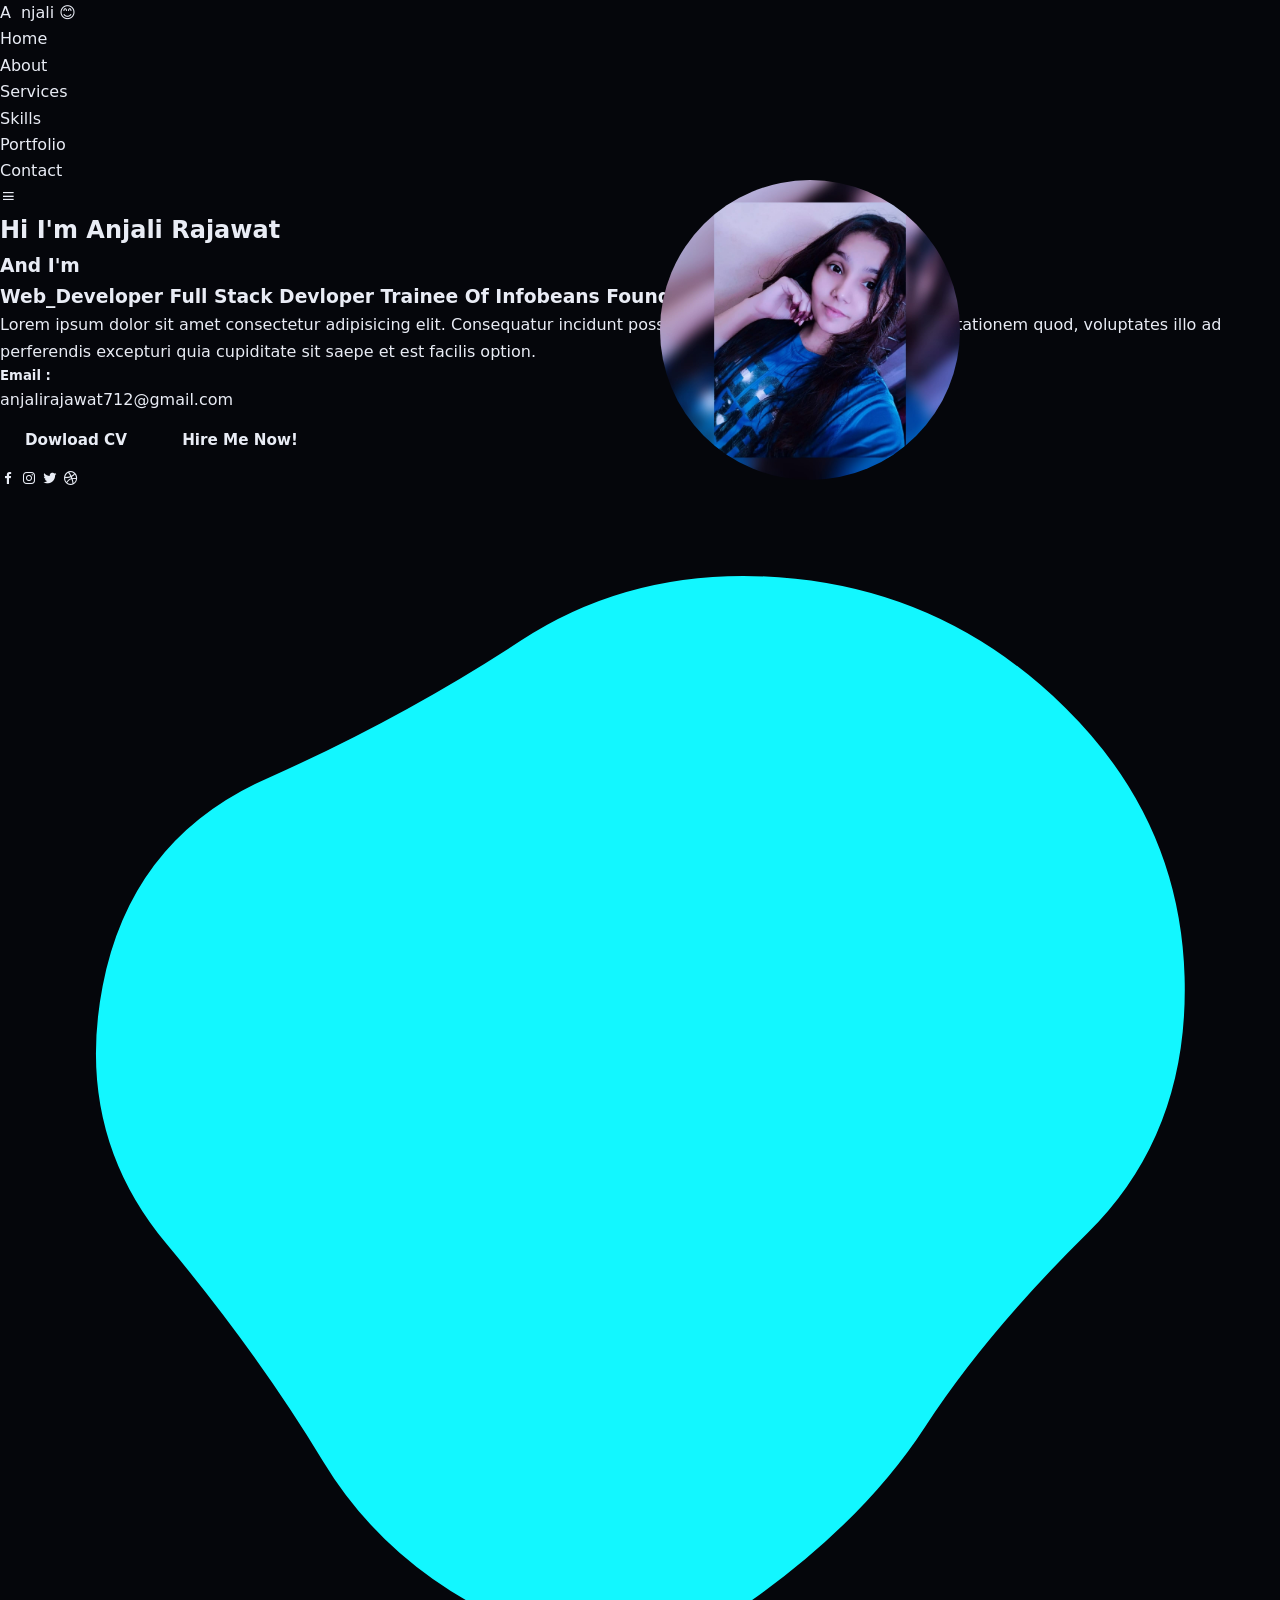
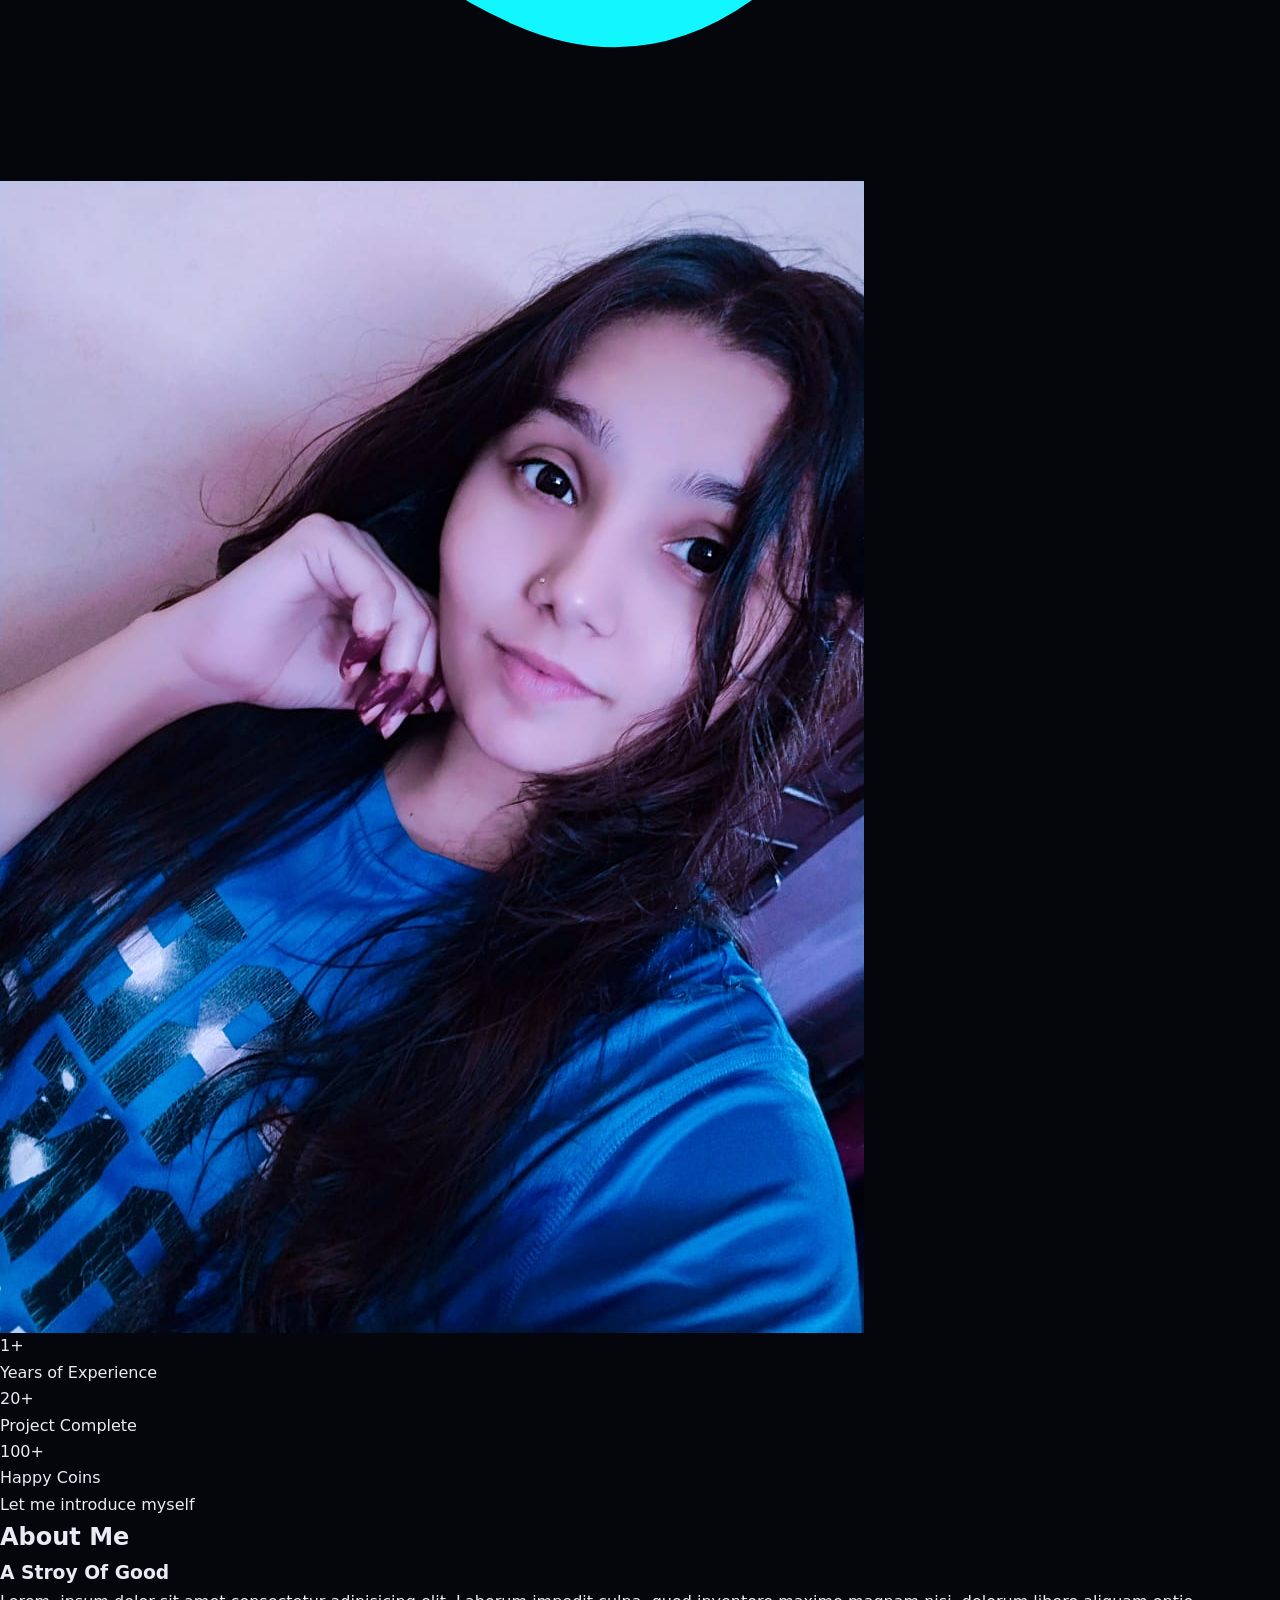
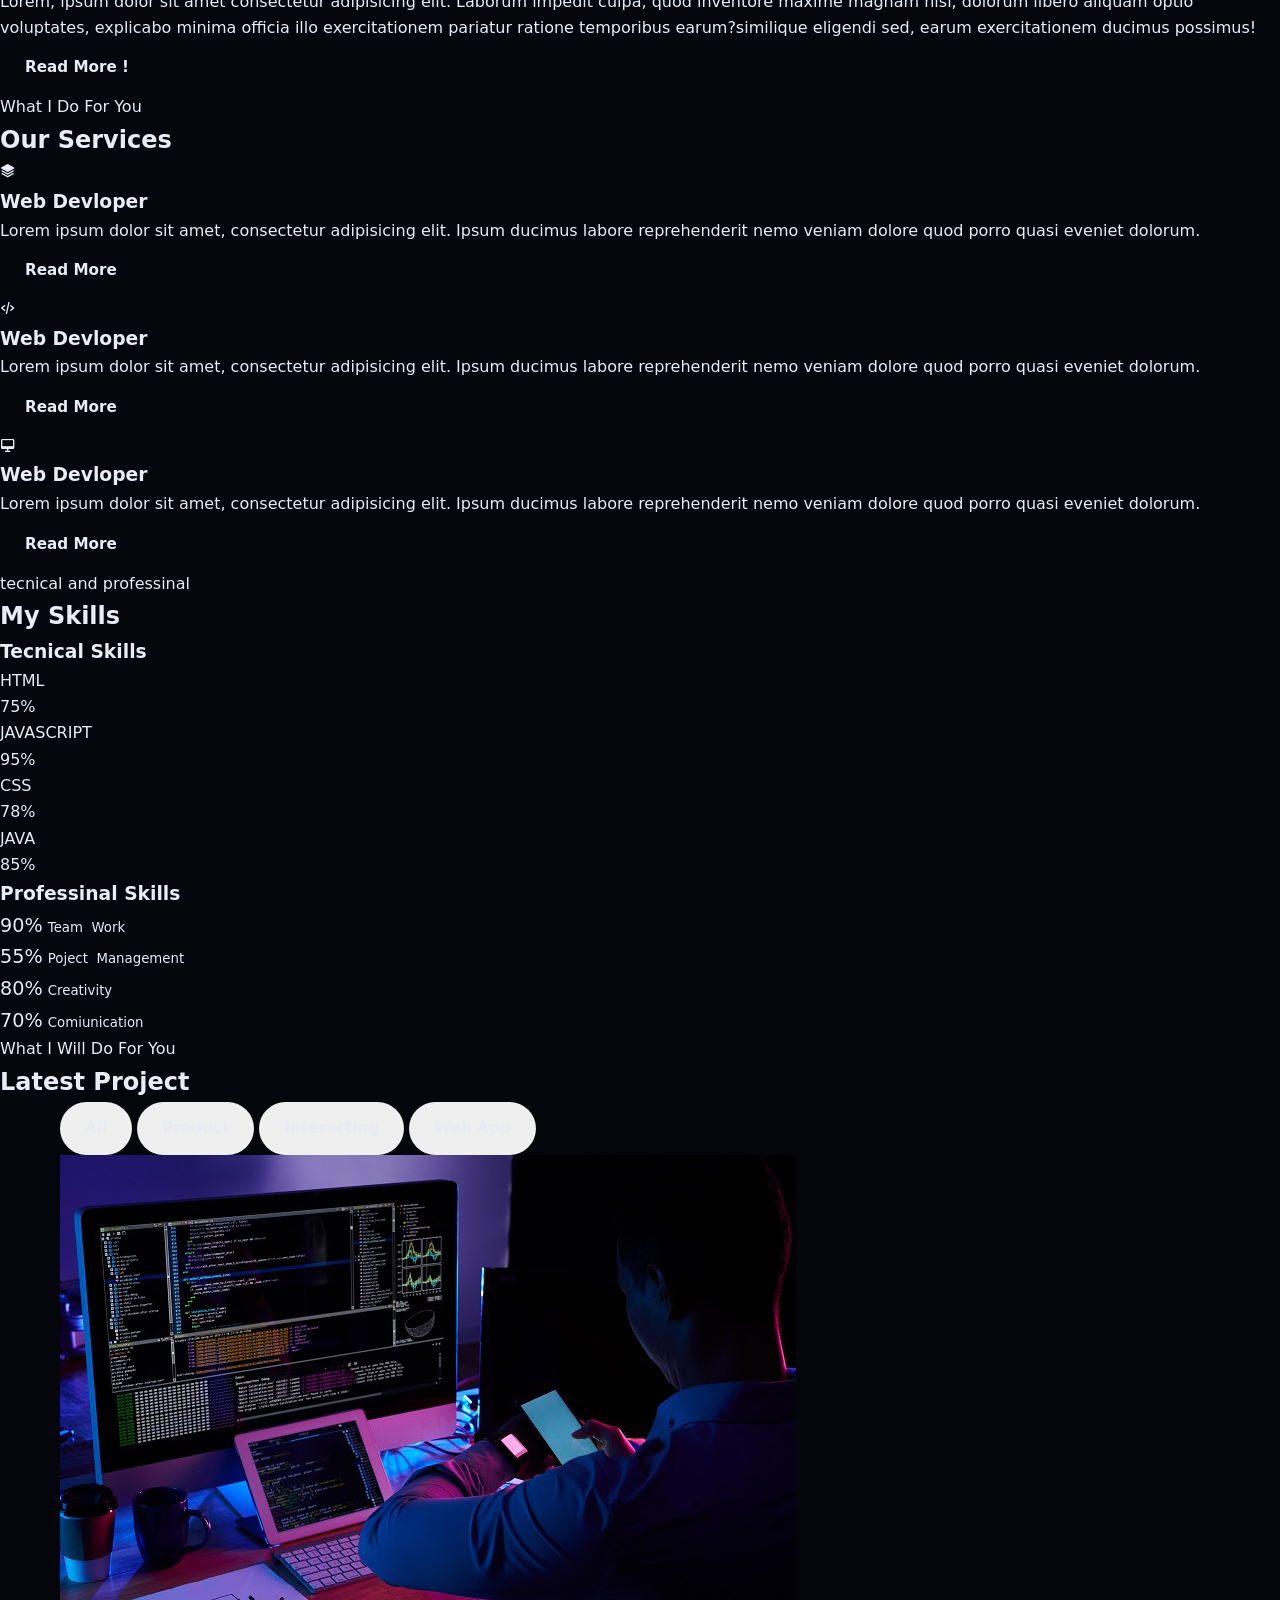
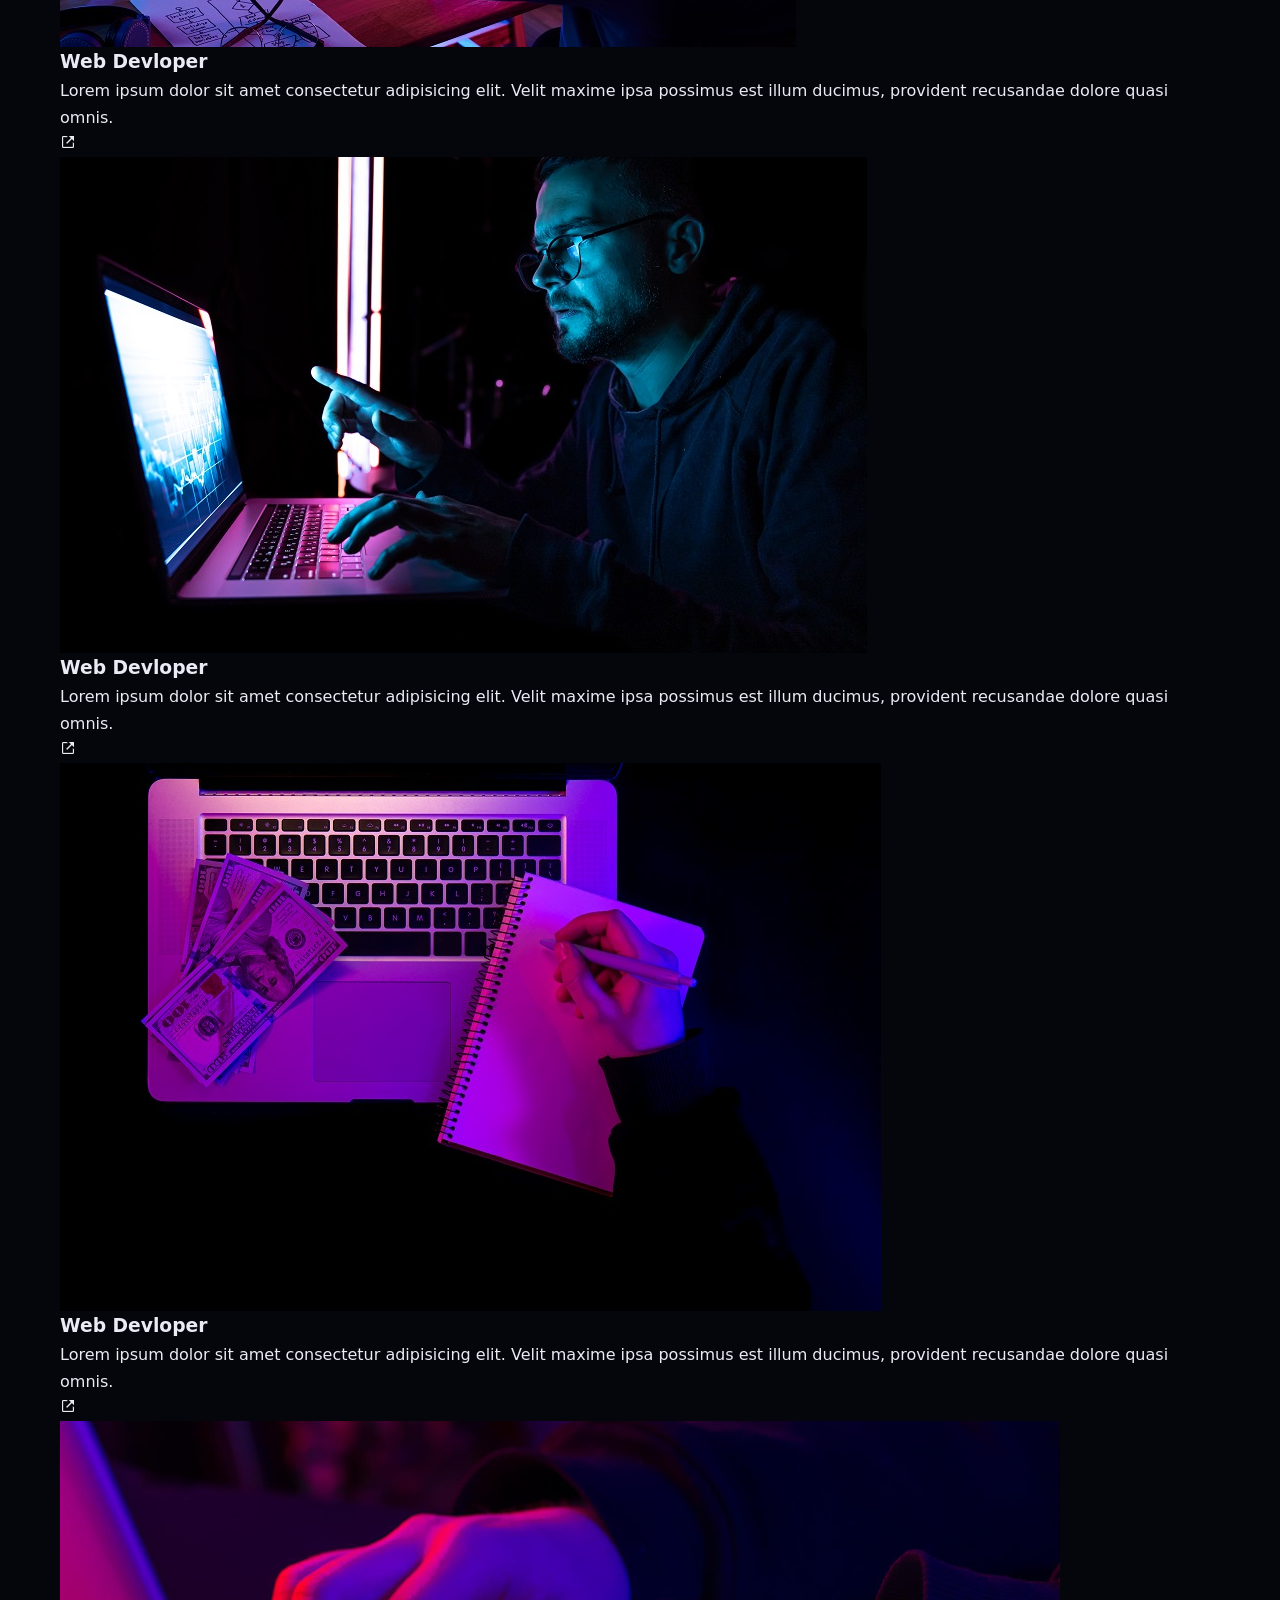
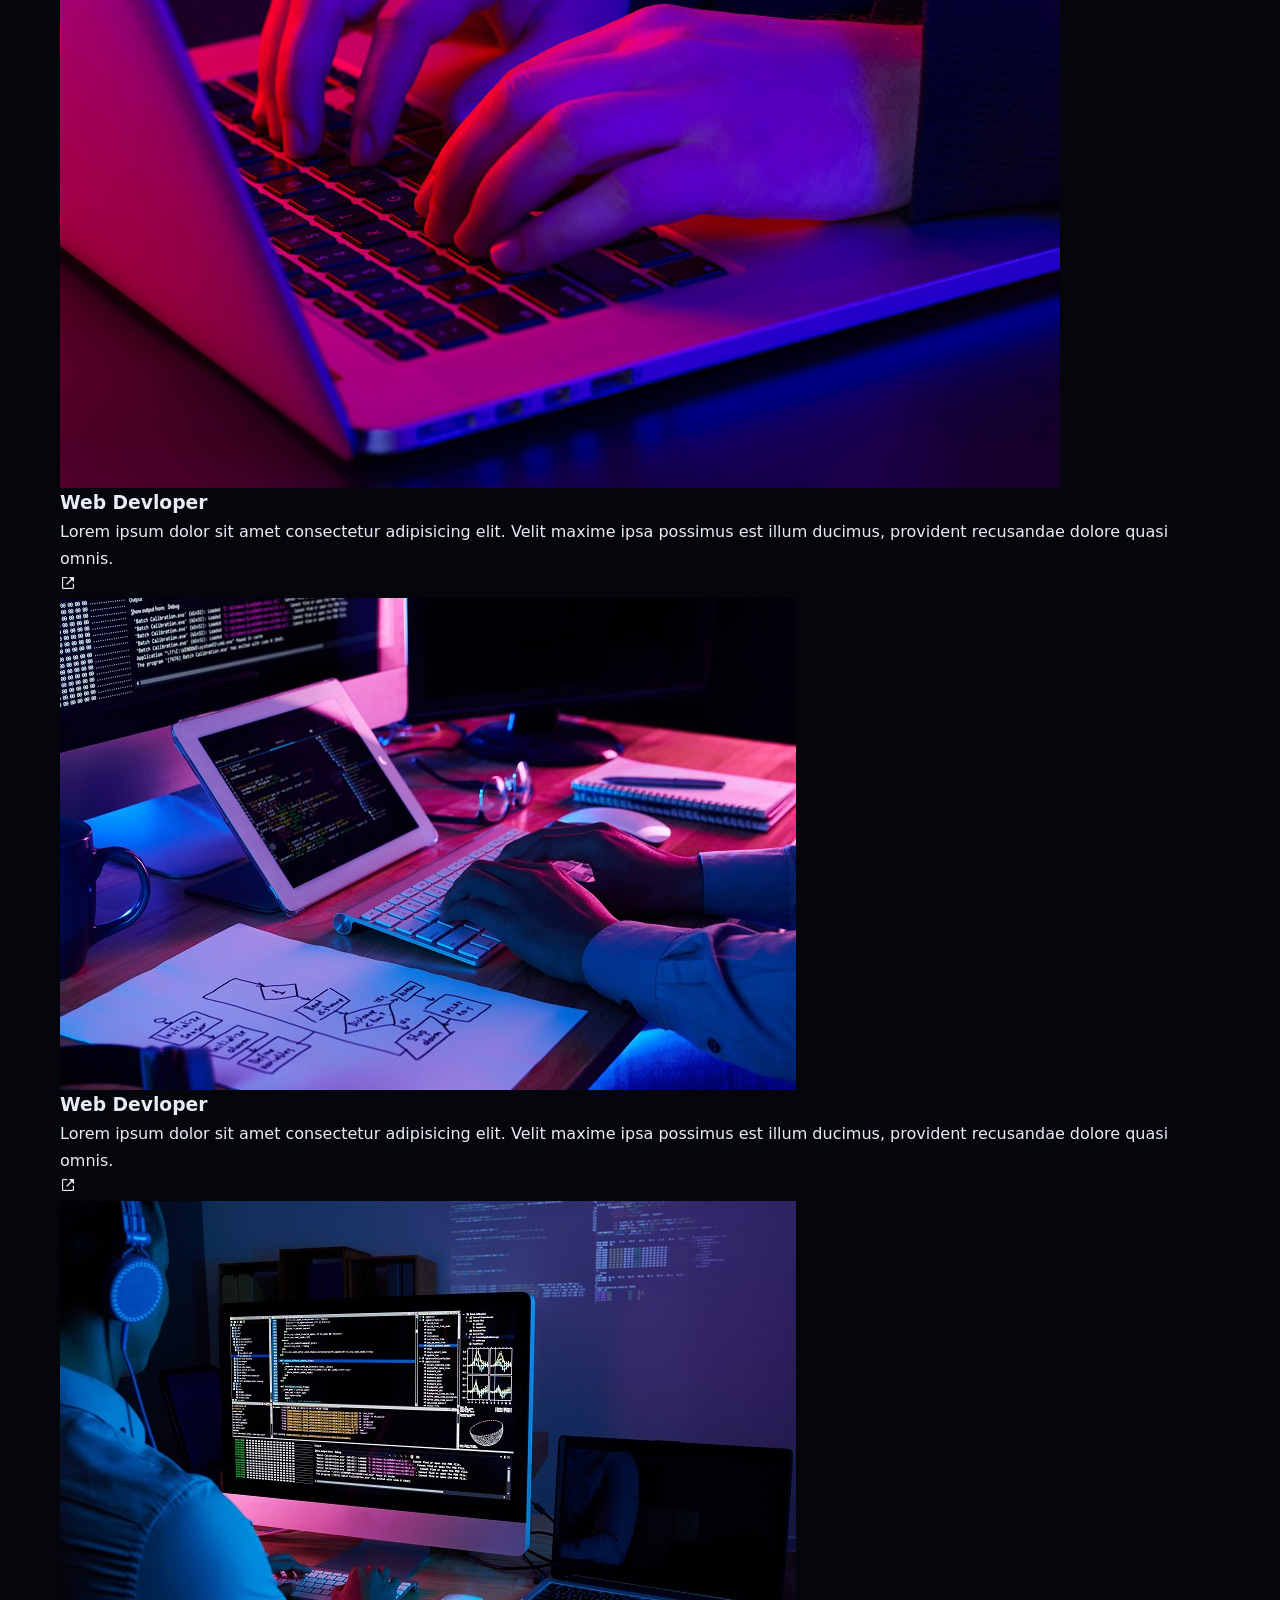
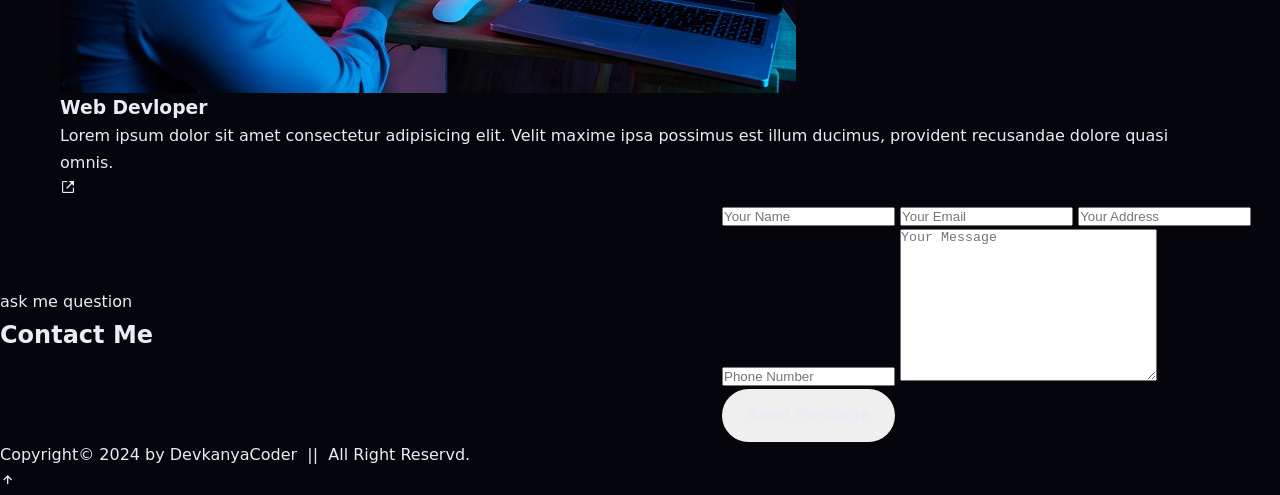
<file: Portfolio.html>
<!DOCTYPE html>
<html lang="en">

<head>
    <meta charset="UTF-8">
    <meta name="viewport" content="width=device-width, initial-scale=1.0">
    <title>Parse Coder || Portfolio Website</title>
    <link rel="stylesheet" href="Portfolio.css">
    <link href='https://unpkg.com/boxicons@2.1.4/css/boxicons.min.css' rel='stylesheet'>
    <title>Document</title>
    </link>
</head>

<body>

    <header>
        <div class="logo"><span>A</span>njali &#128522;</div>
        <ul class="navlist">
            <li><a href="#home">Home</a></li>
            <li><a href="#about">About</a></li>
            <li><a href="#services">Services</a></li>
            <li><a href="#skills">Skills</a></li>
            <li><a href="#portfolio">Portfolio</a></li>
            <li><a href="#conact">Contact</a></li>
        </ul>
        <div class="bx bx-menu" id="menu-icon"></div>
    </header>
    <!--------------------------------- Home -------------------------->
    <section id="home" class="home">
        <div class="home-content">
            <h1>Hi I'm Anjali Rajawat</h1>
            <div class="change-text">
                <h3>And I'm </h3>
                <h3>
                    <span class="word">Web_Developer</span>
                    <span class="word">Full Stack Devloper</span>
                    <span class="word">Trainee Of Infobeans Foundation</span>

                </h3>
            </div>
            <p>Lorem ipsum dolor sit amet consectetur adipisicing elit. Consequatur incidunt possimus eum porro quo
                dolorum, exercitationem quod, voluptates illo ad perferendis excepturi quia cupiditate sit saepe et est
                facilis option.
            </p>

            <div class="info-box">
                <div class="email-info">
                    <h5>Email :</h5>
                    <span>anjalirajawat712@gmail.com</span>
                </div>

            </div>
            <div class="btn-box">
                <a href="#" class="btn">Dowload CV</a>
                <a href="#" class="btn">Hire Me Now!</a>
            </div>
            <div class="social-icon">
                <a href="#"><i class='bx bxl-facebook'></i></a>
                <a href="#"><i class='bx bxl-instagram'></i></a>
                <a href="#"><i class='bx bxl-twitter'></i></a>
                <a href="#"><i class='bx bxl-dribbble'></i></a>
            </div>

        </div>
        <div class="home-img">
            <!-- <div class="home-imgbox">
                <img src="/img/man3.png" class="img" alt="">
            </div> -->
            <div class="home-imgbox">
              <img src="img/anjali.jpg"  style="height: 300px;  position: absolute; top: 20%; right: 25%; border-radius: 50%;" class="img" alt="heloo">
            </div> 
          
            <div class="liqvid-shap">
                <svg    viewBox="0 0 500 500" xmlns="http://www.w3.org/2000/svg" xmlns:xlink="http://www.w3.org/1999/xlink"
                    width="100%" id="blobSvg">
                    <path   fill="#12f7ff">
                        <animate attributeName="d" dur="20000ms" repeatCount="indefinite" values="M401.5,290Q388,330,360,360.5Q332,391,291,425Q250,459,199,443Q148,427,122.5,382.5Q97,338,49,294Q1,250,27.5,193.5Q54,137,105.5,113Q157,89,203.5,73.5Q250,58,299.5,68.5Q349,79,391,111.5Q433,144,424,197Q415,250,401.5,290Z
                        
                        ;M426.5,289Q385,328,361.5,365Q338,402,294,433Q250,464,201,442Q152,420,126.5,378Q101,336,66,293Q31,250,41,192.5Q51,135,104,111.5Q157,88,203.5,56.5Q250,25,311.5,31Q373,37,418,82Q463,127,465.5,188.5Q468,250,426.5,289Z
                       
                       ;M432,305.5Q442,361,395,390.5Q348,420,299,450Q250,480,202.5,447Q155,414,123,378Q91,342,56.5,296Q22,250,52.5,202Q83,154,124,128.5Q165,103,207.5,78Q250,53,308,51Q366,49,409,91Q452,133,437,191.5Q422,250,432,305.5Z;
                       M452.5,308.5Q452,367,400,393Q348,419,299,412Q250,405,189,433.5Q128,462,113,400Q98,338,75,294Q52,250,66,201Q80,152,104,95Q128,38,189,25Q250,12,296,51.5Q342,91,396.5,112.5Q451,134,452,192Q453,250,452.5,308.5Z;
                       M405.5,291.5Q394,333,374,381.5Q354,430,302,416.5Q250,403,200,413.5Q150,424,131.5,376.5Q113,329,78.5,289.5Q44,250,80.5,211.5Q117,173,142,139.5Q167,106,208.5,66.5Q250,27,293,63.5Q336,100,376.5,126.5Q417,153,417,201.5Q417,250,405.5,291.5Z;
                       M460,310.5Q459,371,401,391Q343,411,296.5,435.5Q250,460,187.5,463Q125,466,86.5,416.5Q48,367,42,308.5Q36,250,44,193Q52,136,91,89Q130,42,190,24Q250,6,296,48Q342,90,388.5,116.5Q435,143,448,196.5Q461,250,460,310.5Z;
                       M436,298.5Q419,347,381.5,380Q344,413,297,444.5Q250,476,191.5,464Q133,452,112,397Q91,342,76.5,296Q62,250,63.5,196.5Q65,143,110,114.5Q155,86,202.5,63Q250,40,311,39.5Q372,39,389.5,99Q407,159,430,204.5Q453,250,436,298.5Z;
                       M457.5,301Q427,352,389.5,389.5Q352,427,301,455Q250,483,202,449.5Q154,416,104,389.5Q54,363,44,306.5Q34,250,48,196Q62,142,94.5,90Q127,38,188.5,22.5Q250,7,294.5,51.5Q339,96,392,117Q445,138,466.5,194Q488,250,457.5,301Z;
                       M441.5,300Q423,350,383.5,381.5Q344,413,297,439.5Q250,466,204.5,436.5Q159,407,113,381.5Q67,356,68.5,303Q70,250,55.5,189.5Q41,129,95,101.5Q149,74,199.5,72.5Q250,71,311.5,54Q373,37,391,97.5Q409,158,434.5,204Q460,250,441.5,300Z
                       
"></animate>
                    </path>
                </svg>
            </div>

        </div>


    </section>
    <!-- ------------------------about-section----------------------------->
    <section class="about" id="about">
        <div class="img-about">
            <img src="img/15.jpg" alt="">
            <div class="info-about1">
                <span>1+</span>
                <p>Years of Experience</p>
            </div>
            <div class="info-about2">
                <span>20+</span>
                <p>Project Complete</p>
            </div>
            <div class="info-about3">
                <span>100+</span>
                <p>Happy Coins</p>
            </div>
        </div>

        <div class="about-content">
            <span>Let me introduce myself</span>
            <h2>About Me</h2>
            <h3>A Stroy Of Good </h3>
            <p>Lorem, ipsum dolor sit amet consectetur adipisicing elit. Laborum impedit culpa, quod inventore maxime
                magnam nisi, dolorum libero aliquam optio voluptates, explicabo minima officia illo exercitationem
                pariatur ratione temporibus earum?similique eligendi sed, earum exercitationem ducimus possimus!
            </p>
            <div class="btn-box">
                <a href="#" class="btn">Read More !</a>
            </div>


        </div>
    </section>
    <!-- ----------------------------services section----------------------------->
    <section class="Services" id="Services">
        <div class="main-text">
            <span>What I Do For You</span>
            <h2>Our Services</h2>
        </div>

        <div class="section-services">
            <div class="service-box">
                <i class="bx bxs-layer service-icon"></i>
                <h3>Web Devloper</h3>
                <p>Lorem ipsum dolor sit amet, consectetur adipisicing elit. Ipsum ducimus labore reprehenderit nemo
                    veniam dolore quod porro quasi eveniet dolorum.</p>

                <div class="btn-box services-btn">
                    <a href="#" class="btn">Read More</a>
                </div>
            </div>

            <div class="service-box">
                <i class="bx bx-code-alt service-icon"></i>
                <h3>Web Devloper</h3>
                <p>Lorem ipsum dolor sit amet, consectetur adipisicing elit. Ipsum ducimus labore reprehenderit nemo
                    veniam dolore quod porro quasi eveniet dolorum.</p>
                <div class="btn-box services-btn">
                    <a href="#" class="btn">Read More</a>
                </div>
            </div>


            <div class="service-box">
                <i class="bx bx-desktop service-icon"></i>
                <h3>Web Devloper</h3>
                <p>Lorem ipsum dolor sit amet, consectetur adipisicing elit. Ipsum ducimus labore reprehenderit nemo
                    veniam dolore quod porro quasi eveniet dolorum.</p>
                <div class="btn-box services-btn">
                    <a href="#" class="btn">Read More</a>
                </div>
            </div>
        </div>
    </section>

    <section class="skills" id="skills">
        <div class="main-text">
            <span>tecnical and professinal</span>
            <h2>My Skills</h2>
        </div>

        <div class="skill-main">
            <div class="skill-left">
                <h3>Tecnical Skills</h3>
                <div class="skill-bar">
                    <div class="info">
                        <p>HTML</p>
                        <P>75%</P>
                    </div>
                    <div class="bar">
                        <span class="html"></span>
                    </div>
                </div>

                <div class="skill-bar">
                    <div class="info">
                        <p>JAVASCRIPT</p>
                        <P>95%</P>
                    </div>
                    <div class="bar">
                        <span class="javascript"></span>
                    </div>
                </div>

                <div class="skill-bar">
                    <div class="info">
                        <p>CSS</p>
                        <P>78%</P>
                    </div>
                    <div class="bar">
                        <span class="css"></span>
                    </div>
                </div>



                <div class="skill-bar">
                    <div class="info">
                        <p>JAVA</p>
                        <P>85%</P>
                    </div>
                    <div class="bar">
                        <span class="java"></span>
                    </div>
                </div>




            </div>
            <div class="skill-right">
                <h3>Professinal Skills</h3>
                <div class="professinal">
                    <div class="box">
                        <div class="circle " data-dots="70" data-percent="90"></div>
                        <div class="text">
                            <big>90%</big>
                            <small>Team &nbsp;Work</small>
                        </div>
                    </div>


                    <div class="box">
                        <div class="circle " data-dots="70" data-percent="55"></div>

                        <div class="text">
                            <big>55%</big>
                            <small>Poject &nbsp;Management</small>
                        </div>
                    </div>


                    <div class="box">
                        <div class="circle " data-dots="70" data-percent="80"></div>

                        <div class="text">
                            <big>80%</big>
                            <small>Creativity</small>
                        </div>
                    </div>

                    <div class="box">
                        <div class="circle " data-dots="70" data-percent="70"></div>

                        <div class="text">
                            <big>70%</big>
                            <small>Comiunication</small>
                        </div>
                    </div>
                </div>
            </div>

        </div>
    </section>

    <!---------------------------------------Protfolio --Section----------------------------------------------->

    <section class="portfolio" id="protfolio">
        <div class="main-text">
            <span>What I Will Do For You</span>
            <h2>Latest Project</h2>
        </div>
        <div class="container">
            <div class="filtter-buttons">
                <button class="btn" data-filter="all">All</button>
                <button class="btn" data-filter=".product">Product</button>
                <button class="btn" data-filter=".inter">Interacting</button>
                <button class="btn" data-filter=".web">Web App</button>
            </div>

            <div class="protfolio-gallery">
                <div class="port-box mix product">
                    <div class="port-image">
                        <img src="img/1.jpg" alt="">
                    </div>

                    <div class="port-content">
                        <h3>Web Devloper</h3>
                        <p>Lorem ipsum dolor sit amet consectetur adipisicing elit. Velit maxime ipsa possimus est illum
                            ducimus, provident recusandae dolore quasi omnis.
                        </p>
                        <a href="#"><i class="bx bx-link-external"></i></a>
                    </div>
                </div>

                <div class="port-box mix product">
                    <div class="port-image">
                        <img src="img/2.jpg" alt="">
                    </div>

                    <div class="port-content">
                        <h3>Web Devloper</h3>
                        <p>Lorem ipsum dolor sit amet consectetur adipisicing elit. Velit maxime ipsa possimus est illum
                            ducimus, provident recusandae dolore quasi omnis.
                        </p>
                        <a href="#"><i class="bx bx-link-external"></i></a>
                    </div>
                </div>

                <div class="port-box mix inter">
                    <div class="port-image">
                        <img src="img/3.jpg" alt="">
                    </div>

                    <div class="port-content">
                        <h3>Web Devloper</h3>
                        <p>Lorem ipsum dolor sit amet consectetur adipisicing elit. Velit maxime ipsa possimus est illum
                            ducimus, provident recusandae dolore quasi omnis.
                        </p>
                        <a href="#"><i class="bx bx-link-external"></i></a>
                    </div>
                </div>


                <div class="port-box mix inter">
                    <div class="port-image">
                        <img src="img/4.jpg" alt="">
                    </div>

                    <div class="port-content">
                        <h3>Web Devloper</h3>
                        <p>Lorem ipsum dolor sit amet consectetur adipisicing elit. Velit maxime ipsa possimus est illum
                            ducimus, provident recusandae dolore quasi omnis.
                        </p>
                        <a href="#"><i class="bx bx-link-external"></i></a>
                    </div>
                </div>

                <div class="port-box mix inter">
                    <div class="port-image">
                        <img src="img/5.jpg" alt="">
                    </div>

                    <div class="port-content">
                        <h3>Web Devloper</h3>
                        <p>Lorem ipsum dolor sit amet consectetur adipisicing elit. Velit maxime ipsa possimus est illum
                            ducimus, provident recusandae dolore quasi omnis.
                        </p>
                        <a href="#"><i class="bx bx-link-external"></i></a>
                    </div>
                </div>

                <div class="port-box mix web">
                    <div class="port-image">
                        <img src="img/6.jpg" alt="">
                    </div>

                    <div class="port-content">
                        <h3>Web Devloper</h3>
                        <p>Lorem ipsum dolor sit amet consectetur adipisicing elit. Velit maxime ipsa possimus est illum
                            ducimus, provident recusandae dolore quasi omnis.
                        </p>
                        <a href="#"><i class="bx bx-link-external"></i></a>
                    </div>
                </div>


            </div>
        </div>


    </section>

    <!-------------------------------------Contact Section-------------------------------------------->
    <section class="contant" id="contact">
        <div class="main-text">
            <span>ask me question</span>
            <h2>Contact Me</h2>
        </div>

        <form action="#">
            <input type="text" placeholder="Your Name">
            <input type="text" placeholder="Your Email">
            <input type="text" placeholder="Your Address">
            <input type="Number" placeholder="Phone Number">
            <textarea name="" id="" cols="30" rows="10" placeholder="Your Message"></textarea>
            <div class="btn-box formBtn">
                <button type="submit"class="btn">Send Message</button>
            </div>
            
        </form>
    </section>
<!-----------------------------------footer--section--------------------------------------------------->
  <footer>
    <p>Copyright&copy; 2024 by DevkanyaCoder&nbsp; ||&nbsp; All Right Reservd.</p>
    <a href="#home"><i class="bx bx-up-arrow-alt"></i></a>
  </footer>

    <script src="mixitup.min.js"></script>
    <script src="Portfolio.js"></script>
   
</body>

</html>
</file>
<file: Portfolio.css>
/* ============================================================
   Anjali Rajawat — Portfolio · "Blueprint" dark theme
   Electric blue + purple, engineering-first storytelling
   ============================================================ */
:root {
  --bg: #05060b;
  --bg-2: #0b0d17;
  --text: #e9ecf5;
  --muted: #8f96ad;
  --line: rgba(255, 255, 255, .08);
  --line-2: rgba(255, 255, 255, .14);
  --glass: rgba(255, 255, 255, .035);
  --glass-2: rgba(255, 255, 255, .07);
  --blue: #3b82ff;
  --electric: #5b9dff;
  --purple: #8b5cf6;
  --cyan: #38e1ff;
  --green: #34d399;
  --gold: #f5c76b;
  --gold-2: #e8a54b;
  --grad: linear-gradient(120deg, var(--blue), var(--purple));
  --radius: 20px;
  --gutter: clamp(16px, 4vw, 40px);
  --font: 'Inter', system-ui, sans-serif;
  --display: 'Space Grotesk', 'Inter', sans-serif;
  --mono-f: 'JetBrains Mono', ui-monospace, monospace;
}

*, *::before, *::after { box-sizing: border-box; margin: 0; padding: 0; }
html { scroll-behavior: smooth; scroll-padding-top: 76px; overflow-x: clip; -webkit-text-size-adjust: 100%; }
body { font-family: var(--font); background: var(--bg); color: var(--text); line-height: 1.65; overflow-x: clip; -webkit-tap-highlight-color: transparent; -webkit-font-smoothing: antialiased; }
body.loading { overflow: hidden; }
img { max-width: 100%; height: auto; display: block; }
a { color: inherit; text-decoration: none; }
b { color: #fff; font-weight: 600; }
button { font: inherit; color: inherit; }
ul, ol { list-style: none; }
::selection { background: var(--blue); color: #fff; }
:focus-visible { outline: 2px solid var(--electric); outline-offset: 3px; border-radius: 6px; }
.mono { font-family: var(--mono-f); }
.muted { color: var(--muted); }
.container { width: 100%; max-width: 1240px; margin: 0 auto; padding-left: var(--gutter); padding-right: var(--gutter); }
.grad-text { background: linear-gradient(110deg, var(--electric), var(--purple), var(--cyan), var(--electric)); background-size: 300% 100%; -webkit-background-clip: text; background-clip: text; color: transparent; animation: shimmer 8s linear infinite; }
@keyframes shimmer { to { background-position: 300% 0; } }
.glass { background: var(--glass); border: 1px solid var(--line); border-radius: var(--radius); backdrop-filter: blur(14px); -webkit-backdrop-filter: blur(14px); }
.skip { position: absolute; left: 12px; top: -60px; z-index: 1001; padding: 10px 16px; border-radius: 10px; background: var(--blue); color: #fff; }
.skip:focus { top: 12px; }

/* ---------- Reveal (hidden only when JS runs) ---------- */
.js .reveal { opacity: 0; transform: translateY(36px); }
.js .reveal.in { opacity: 1; transform: none; transition: opacity .9s cubic-bezier(.2, .7, .2, 1), transform .9s cubic-bezier(.2, .7, .2, 1); }

/* ---------- Loader ---------- */
.loader { position: fixed; inset: 0; z-index: 1000; background: var(--bg); display: grid; place-items: center; transition: opacity .6s ease, visibility .6s; }
.loader.done { opacity: 0; visibility: hidden; }
.loader-inner { text-align: center; width: min(280px, 72vw); }
.loader-logo { font-family: var(--display); font-size: 3.2rem; font-weight: 700; letter-spacing: -.02em; }
.loader-logo span { color: var(--electric); }
.loader-bar { height: 3px; background: var(--line); border-radius: 3px; overflow: hidden; margin: 18px 0 12px; }
.loader-bar span { display: block; height: 100%; width: 0; background: var(--grad); transition: width .25s ease; }
.loader-text { font-family: var(--mono-f); font-size: .78rem; color: var(--muted); }

/* ---------- Cursor ---------- */
.cursor-dot, .cursor-ring { position: fixed; top: 0; left: 0; pointer-events: none; z-index: 999; border-radius: 50%; opacity: 0; }
.cursor-dot { width: 6px; height: 6px; background: #fff; margin: -3px 0 0 -3px; }
.cursor-ring { width: 36px; height: 36px; margin: -18px 0 0 -18px; border: 1px solid rgba(255, 255, 255, .35); transition: width .25s, height .25s, margin .25s, background .25s, border-color .25s; }
.cursor-ring.hover { width: 60px; height: 60px; margin: -30px 0 0 -30px; background: rgba(59, 130, 255, .12); border-color: var(--electric); }
@media (pointer: fine) { body.has-cursor .cursor-dot, body.has-cursor .cursor-ring { opacity: 1; } }

/* ---------- Background ---------- */
.bg { position: fixed; inset: 0; z-index: -1; overflow: hidden; }
.blob { position: absolute; border-radius: 50%; filter: blur(100px); opacity: .4; animation: drift 24s ease-in-out infinite alternate; }
.b1 { width: 560px; height: 560px; background: var(--blue); top: -200px; left: -160px; }
.b2 { width: 480px; height: 480px; background: var(--purple); top: 35%; right: -180px; animation-delay: -8s; opacity: .3; }
.b3 { width: 380px; height: 380px; background: var(--cyan); bottom: -160px; left: 30%; animation-delay: -14s; opacity: .14; }
@keyframes drift { 50% { transform: translate(80px, 60px) scale(1.12); } 100% { transform: translate(-40px, 100px) scale(.95); } }
.blueprint {
  position: absolute; inset: 0; opacity: .55;
  background-image:
    linear-gradient(rgba(91, 157, 255, .07) 1px, transparent 1px), linear-gradient(90deg, rgba(91, 157, 255, .07) 1px, transparent 1px),
    linear-gradient(rgba(255, 255, 255, .025) 1px, transparent 1px), linear-gradient(90deg, rgba(255, 255, 255, .025) 1px, transparent 1px);
  background-size: 96px 96px, 96px 96px, 24px 24px, 24px 24px;
  mask-image: radial-gradient(ellipse at 50% 0%, #000 15%, transparent 75%);
  -webkit-mask-image: radial-gradient(ellipse at 50% 0%, #000 15%, transparent 75%);
}
.scroll-progress { position: fixed; top: 0; left: 0; height: 2px; width: 100%; background: var(--grad); transform-origin: 0 50%; transform: scaleX(0); z-index: 200; }

/* ---------- Navbar ---------- */
.navbar { position: fixed; top: 0; left: 0; right: 0; z-index: 100; padding: 16px 0; border-bottom: 1px solid transparent; transition: background .3s, border-color .3s, padding .3s; }
.navbar.scrolled { background: rgba(5, 6, 11, .75); backdrop-filter: blur(16px); -webkit-backdrop-filter: blur(16px); border-color: var(--line); padding: 10px 0; }
.nav-inner { display: flex; align-items: center; justify-content: space-between; gap: 16px; }
.logo { display: flex; align-items: center; gap: 10px; }
.logo-mark { width: 36px; height: 36px; display: grid; place-items: center; border-radius: 10px; background: var(--grad); font-family: var(--display); font-weight: 700; font-size: .95rem; box-shadow: 0 6px 20px -6px rgba(59, 130, 255, .7); }
.logo-txt { display: none; font-family: var(--display); font-weight: 600; font-size: 1.1rem; }
.logo-txt span { color: var(--muted); }
.nav-links { position: fixed; top: 68px; left: 12px; right: 12px; display: flex; flex-direction: column; gap: 2px; padding: 10px; border-radius: 18px; background: rgba(11, 13, 23, .97); border: 1px solid var(--line-2); box-shadow: 0 30px 60px -20px rgba(0, 0, 0, .8); transform: translateY(-12px); opacity: 0; visibility: hidden; transition: all .3s; }
.nav-links.open { transform: none; opacity: 1; visibility: visible; }
.nav-links a { padding: 13px 16px; font-size: 1rem; color: var(--muted); border-radius: 999px; transition: color .25s, background .25s; }
.nav-links a:hover, .nav-links a.active { color: #fff; background: var(--glass-2); }
.nav-right { display: flex; align-items: center; gap: 10px; }
.nav-clock { font-size: .78rem; color: var(--muted); display: none; align-items: center; gap: 7px; }
.dot-live { width: 7px; height: 7px; border-radius: 50%; background: var(--green); box-shadow: 0 0 10px var(--green); display: inline-block; animation: livep 2s ease-in-out infinite; }
@keyframes livep { 50% { opacity: .35; } }
.nav-cta { display: inline-flex; align-items: center; gap: 8px; min-height: 44px; padding: 8px 16px; border-radius: 999px; font-size: .9rem; font-weight: 600; background: #fff; color: #05060b; transition: transform .25s, box-shadow .25s; }
.nav-cta:hover { transform: translateY(-2px); box-shadow: 0 8px 24px -8px rgba(255, 255, 255, .5); }
kbd { display: none; font-family: var(--mono-f); font-size: .72rem; padding: 2px 7px; border-radius: 6px; background: rgba(5, 6, 11, .12); border: 1px solid rgba(5, 6, 11, .2); }
.menu-btn { display: grid; place-items: center; width: 44px; height: 44px; border-radius: 12px; background: var(--glass); border: 1px solid var(--line); color: #fff; font-size: 1.6rem; cursor: pointer; }

/* ---------- Buttons ---------- */
.btn { position: relative; min-height: 48px; display: inline-flex; align-items: center; gap: 8px; justify-content: center; padding: 13px 24px; border-radius: 999px; font-weight: 600; font-size: .95rem; cursor: pointer; border: 1px solid transparent; transition: transform .25s, box-shadow .3s, background .3s, border-color .3s; overflow: hidden; isolation: isolate; }
.btn i { font-size: 1.15rem; transition: transform .3s; }
.btn.primary { background: var(--grad); color: #fff; box-shadow: 0 8px 30px -8px rgba(59, 130, 255, .75); }
.btn.primary::before { content: ''; position: absolute; inset: 0; background: linear-gradient(120deg, var(--purple), var(--blue)); opacity: 0; transition: opacity .4s; z-index: -1; }
.btn.primary:hover::before { opacity: 1; }
.btn.primary:hover i { transform: translateX(4px); }
.btn.ghost { color: #fff; border-color: var(--line-2); background: var(--glass); }
.btn.ghost:hover { background: var(--glass-2); border-color: rgba(255, 255, 255, .3); }

/* ---------- Hero ---------- */
.hero { display: grid; grid-template-columns: minmax(0, 1fr); gap: 32px; align-items: center; padding-top: 104px; padding-bottom: 32px; }
.eyebrow { font-size: .85rem; color: var(--electric); letter-spacing: .02em; }
.eyebrow .br { color: var(--purple); }
.hero-title { font-family: var(--display); font-size: clamp(2.5rem, 6vw, 4.7rem); line-height: 1.02; letter-spacing: -.04em; margin: 18px 0 22px; }
.hero-title .line { display: block; overflow: hidden; padding-bottom: .07em; }
.hero-title .word { display: inline-block; }
.lead { color: var(--muted); font-size: 1.08rem; max-width: 600px; margin-bottom: 18px; }
.hero-role { font-size: .95rem; margin-bottom: 30px; display: flex; align-items: center; gap: 8px; flex-wrap: wrap; }
.typing { color: var(--electric); }
.caret { width: 2px; height: 1.15em; background: var(--electric); animation: blink 1s steps(1) infinite; }
@keyframes blink { 50% { opacity: 0; } }
.hero-actions { display: flex; flex-wrap: wrap; gap: 12px; }
.hero-actions .btn { flex: 1 1 180px; }

/* ID card */
.id-card { position: relative; overflow: hidden; width: 100%; max-width: 420px; justify-self: center; padding: 22px; border-radius: 24px; background: linear-gradient(160deg, rgba(59, 130, 255, .1), rgba(139, 92, 246, .06) 50%, rgba(255, 255, 255, .02)); }
.id-top { display: flex; justify-content: space-between; align-items: center; margin-bottom: 16px; }
.id-label { font-size: .72rem; color: var(--muted); letter-spacing: .1em; }
.status { display: inline-flex; align-items: center; gap: 7px; font-size: .78rem; padding: 4px 10px; border-radius: 999px; background: rgba(52, 211, 153, .1); color: var(--green); border: 1px solid rgba(52, 211, 153, .25); }
.pulse { width: 7px; height: 7px; border-radius: 50%; background: var(--green); box-shadow: 0 0 0 0 rgba(52, 211, 153, .7); animation: pulse 2s infinite; }
@keyframes pulse { 70% { box-shadow: 0 0 0 9px rgba(52, 211, 153, 0); } 100% { box-shadow: 0 0 0 0 rgba(52, 211, 153, 0); } }
.id-photo { position: relative; width: 168px; height: 168px; margin: 0 auto 16px; }
.id-photo img { position: relative; width: 100%; height: 100%; object-fit: cover; object-position: top; border-radius: 50%; background: radial-gradient(circle at 50% 35%, #233066, #0c1030 70%); }
.id-ring { position: absolute; inset: -7px; border-radius: 50%; background: conic-gradient(from 0deg, var(--blue), var(--purple), var(--cyan), var(--blue)); animation: spin 8s linear infinite;
  mask: radial-gradient(farthest-side, transparent calc(100% - 2.5px), #000 calc(100% - 2px)); -webkit-mask: radial-gradient(farthest-side, transparent calc(100% - 2.5px), #000 calc(100% - 2px)); }
@keyframes spin { to { transform: rotate(360deg); } }
.id-name { font-family: var(--display); font-size: 1.35rem; text-align: center; letter-spacing: -.01em; }
.id-role { text-align: center; color: var(--electric); font-size: .9rem; margin-bottom: 14px; }
.id-meta { display: grid; gap: 0; font-size: .78rem; border-top: 1px dashed var(--line-2); }
.id-meta div { display: flex; justify-content: space-between; gap: 10px; padding: 8px 0; border-bottom: 1px dashed var(--line); }
.id-meta dt { color: var(--muted); }
.id-award { display: flex; align-items: center; justify-content: center; gap: 6px; margin-top: 14px; padding: 8px; border-radius: 12px; font-size: .8rem; font-weight: 600; color: var(--gold); background: rgba(245, 199, 107, .08); border: 1px solid rgba(245, 199, 107, .25); transition: background .3s; }
.id-award:hover { background: rgba(245, 199, 107, .16); }
.id-socials { display: flex; justify-content: center; gap: 8px; margin-top: 14px; }
.id-socials a { width: 38px; height: 38px; display: grid; place-items: center; border-radius: 10px; border: 1px solid var(--line); background: var(--glass); color: var(--muted); font-size: 1.15rem; transition: color .25s, border-color .25s, transform .25s; }
.id-socials a:hover { color: #fff; border-color: var(--electric); transform: translateY(-3px); }

/* Pipeline */
.pipeline { grid-column: 1 / -1; position: relative; display: grid; grid-template-columns: repeat(3, minmax(0, 1fr)); gap: 18px 8px; margin-top: 8px; padding: 18px 12px; border: 1px solid var(--line); border-radius: 18px; background: var(--glass); }
.pipe-track { display: none; position: absolute; left: 8%; right: 8%; top: 38px; height: 2px; background: linear-gradient(90deg, rgba(59, 130, 255, .2), rgba(139, 92, 246, .2)); overflow: hidden; }
.pipe-pulse { position: absolute; top: 0; left: 0; width: 18%; height: 100%; background: linear-gradient(90deg, transparent, var(--cyan), transparent); animation: pipe 3.6s linear infinite; }
@keyframes pipe { from { transform: translateX(-100%); } to { transform: translateX(560%); } }
.pipe-step { position: relative; display: flex; flex-direction: column; align-items: center; gap: 8px; font-size: .76rem; color: var(--muted); text-align: center; }
.pipe-step i { width: 42px; height: 42px; display: grid; place-items: center; border-radius: 12px; background: var(--bg-2); border: 1px solid var(--line-2); color: var(--electric); font-size: 1.2rem; transition: all .3s; }
.pipe-step.on i { background: var(--grad); color: #fff; border-color: transparent; box-shadow: 0 0 24px rgba(59, 130, 255, .6); }
.pipe-step.on span { color: #fff; }

/* ---------- Stats ---------- */
.stats-strip { display: grid; grid-template-columns: repeat(2, minmax(0, 1fr)); gap: 0; margin-top: 18px; }
.stat { padding: 16px; border-left: 1px solid var(--line); }
.stat:nth-child(odd) { border-left: 0; }
.stat:nth-child(n+3) { border-top: 1px solid var(--line); }
.stat b { display: block; font-family: var(--display); font-size: clamp(1.9rem, 3.6vw, 2.8rem); line-height: 1.1; background: var(--grad); -webkit-background-clip: text; background-clip: text; color: transparent; }
.stat small { color: var(--muted); font-size: .88rem; }

/* ---------- Sections ---------- */
.section { padding-top: clamp(72px, 12vw, 140px); }
.section-head { margin-bottom: clamp(28px, 5vw, 44px); max-width: 780px; }
.kicker { display: inline-flex; align-items: center; gap: 10px; font-size: .8rem; color: var(--electric); letter-spacing: .08em; text-transform: uppercase; margin-bottom: 14px; }
.kicker::before { content: ''; width: 28px; height: 1px; background: var(--electric); }
.section-head h2, .cta-title { font-family: var(--display); font-size: clamp(2rem, 4.4vw, 3.2rem); line-height: 1.08; letter-spacing: -.035em; }
.section-sub { color: var(--muted); margin-top: 14px; font-size: 1.02rem; }
.sub-head { display: flex; align-items: center; gap: 10px; font-family: var(--display); font-size: 1.1rem; margin: clamp(36px, 6vw, 56px) 0 18px; }
.sub-head i { color: var(--electric); font-size: 1.35rem; }

/* Shared card effects */
.tilt { position: relative; transform-style: preserve-3d; transition: transform .2s ease-out, border-color .3s; will-change: transform; }
.spot { position: absolute; inset: 0; border-radius: inherit; pointer-events: none; opacity: 0; transition: opacity .3s; background: radial-gradient(380px circle at var(--mx, 50%) var(--my, 50%), rgba(59, 130, 255, .14), transparent 60%); }
.tilt:hover .spot { opacity: 1; }
@property --ang { syntax: '<angle>'; initial-value: 0deg; inherits: false; }
.glass.tilt::after, .cert-frame::after {
  content: ''; position: absolute; inset: 0; border-radius: inherit; padding: 1px; pointer-events: none;
  background: conic-gradient(from var(--ang), transparent 0 60%, var(--blue), var(--purple), transparent 95%);
  -webkit-mask: linear-gradient(#000 0 0) content-box, linear-gradient(#000 0 0); -webkit-mask-composite: xor;
  mask: linear-gradient(#000 0 0) content-box exclude, linear-gradient(#000 0 0);
  opacity: 0; transition: opacity .4s; animation: ang 4s linear infinite;
}
.glass.tilt:hover::after { opacity: 1; }
@keyframes ang { to { --ang: 360deg; } }
.chips { display: flex; flex-wrap: wrap; gap: 7px; }
.chips span { font-size: .78rem; padding: 5px 11px; border-radius: 999px; border: 1px solid var(--line); background: rgba(255, 255, 255, .03); color: #cdd3e6; transition: border-color .25s, color .25s; }
.chips span:hover { border-color: var(--electric); color: #fff; }

/* ---------- 01 Approach ---------- */
.phase-bar { display: grid; grid-template-columns: repeat(3, minmax(0, 1fr)); gap: 10px; margin-bottom: 18px; border-bottom: 1px solid var(--line); }
.phase-bar li { position: relative; padding: 0 0 14px; font-family: var(--display); font-weight: 600; font-size: clamp(.82rem, 2.6vw, 1rem); color: var(--muted); }
.phase-bar li span { font-family: var(--mono-f); font-size: .78rem; color: var(--electric); margin-right: 8px; }
.phase-bar li::after { content: ''; position: absolute; left: 0; bottom: -1px; height: 2px; width: 0; background: var(--grad); transition: width 1.2s cubic-bezier(.2, .7, .2, 1); }
.phase-bar.lit li::after { width: 100%; }
.phase-bar.lit li:nth-child(2)::after { transition-delay: .4s; }
.phase-bar.lit li:nth-child(3)::after { transition-delay: .8s; }
.approach-grid { display: grid; grid-template-columns: minmax(0, 1fr); gap: 14px; }
.ap-col { padding: clamp(20px, 4vw, 26px); }
.ap-col h3 { display: flex; align-items: center; gap: 10px; font-family: var(--display); font-size: 1.15rem; margin-bottom: 16px; }
.ap-col h3 i { color: var(--electric); font-size: 1.3rem; }
.ap-list li { position: relative; padding: 9px 0 9px 22px; color: var(--muted); font-size: .94rem; border-bottom: 1px dashed var(--line); }
.ap-list li::before { content: '×'; position: absolute; left: 0; color: #f87171; font-weight: 700; }
.ap-steps { counter-reset: s; }
.ap-steps li { counter-increment: s; display: flex; gap: 12px; align-items: center; padding: 8px 0; font-size: .94rem; color: var(--muted); }
.ap-steps li::before { content: counter(s, decimal-leading-zero); font-family: var(--mono-f); font-size: .72rem; color: var(--electric); width: 30px; height: 26px; display: grid; place-items: center; border-radius: 7px; border: 1px solid var(--line-2); flex-shrink: 0; }

/* ---------- 02 Case study demo ---------- */
.demo { display: grid; grid-template-columns: minmax(0, 1fr); gap: 14px; align-items: stretch; }
.stage-list { display: flex; gap: 8px; overflow-x: auto; scroll-snap-type: x mandatory; padding: 2px 2px 8px; margin: 0 -2px; scrollbar-width: none; -webkit-overflow-scrolling: touch; }
.stage-list::-webkit-scrollbar { display: none; }
.stage-list li { flex: 0 0 auto; scroll-snap-align: start; }
.stage-btn { width: 100%; min-height: 48px; display: flex; gap: 10px; align-items: center; text-align: left; padding: 10px 14px; border-radius: 14px; border: 1px solid var(--line); background: none; cursor: pointer; transition: background .3s, border-color .3s; }
.stage-btn .n { font-family: var(--mono-f); font-size: .72rem; width: 28px; height: 28px; display: grid; place-items: center; flex-shrink: 0; border-radius: 8px; border: 1px solid var(--line-2); color: var(--muted); transition: all .3s; }
.stage-btn b { display: block; white-space: nowrap; font-size: .88rem; font-weight: 600; color: var(--muted); transition: color .3s; }
.stage-btn small { display: none; color: var(--muted); font-size: .85rem; line-height: 1.5; margin-top: 4px; }
.stage-btn:hover b { color: #fff; }
.stage-btn.done .n { color: var(--electric); border-color: rgba(59, 130, 255, .4); }
.stage-btn.active { background: var(--glass-2); border-color: var(--line-2); }
.stage-btn.active .n { background: var(--grad); color: #fff; border-color: transparent; box-shadow: 0 0 18px rgba(59, 130, 255, .5); }
.stage-btn.active b { color: #fff; }
.dw-caption { padding: 12px 16px 0; font-size: .88rem; color: var(--muted); }
.demo-window { display: flex; flex-direction: column; overflow: hidden; border-radius: 18px; background: rgba(10, 12, 22, .85); min-height: 0; }
.dw-bar { display: flex; align-items: center; gap: 12px; padding: 12px 14px; border-bottom: 1px solid var(--line); }
.dw-dots { display: flex; gap: 6px; }
.dw-dots i { width: 10px; height: 10px; border-radius: 50%; background: #ff5f57; }
.dw-dots i:nth-child(2) { background: #febc2e; }
.dw-dots i:nth-child(3) { background: #28c840; }
.dw-url { flex: 1; font-size: .75rem; color: var(--muted); padding: 5px 12px; border-radius: 8px; background: rgba(255, 255, 255, .04); overflow: hidden; white-space: nowrap; text-overflow: ellipsis; }
.dw-play { width: 40px; height: 40px; display: grid; place-items: center; border-radius: 8px; border: 1px solid var(--line-2); background: var(--glass); cursor: pointer; font-size: 1.1rem; }
.dw-play:hover { border-color: var(--electric); }
.dw-progress { height: 2px; background: var(--line); }
.dw-progress span { display: block; height: 100%; width: 0; background: var(--grad); }
.dw-body { flex: 1; padding: clamp(14px, 4vw, 22px); position: relative; min-height: 300px; }
.dw-note { font-size: .7rem; color: #5d6480; padding: 10px 16px; border-top: 1px solid var(--line); }
.mock-in { animation: mockIn .5s cubic-bezier(.2, .7, .2, 1); }
@keyframes mockIn { from { opacity: 0; transform: translateY(12px); } }
.m-title { font-family: var(--display); font-size: 1rem; margin-bottom: 16px; display: flex; align-items: center; gap: 8px; }
.m-title i { color: var(--electric); }
.m-field { margin-bottom: 12px; }
.m-field label { display: block; font-size: .72rem; color: var(--muted); margin-bottom: 5px; font-family: var(--mono-f); }
.m-input { display: flex; align-items: center; justify-content: space-between; gap: 10px; padding: 10px 12px; border-radius: 10px; border: 1px solid var(--line-2); background: rgba(255, 255, 255, .03); font-size: .9rem; }
.m-input.focus { border-color: var(--electric); box-shadow: 0 0 0 3px rgba(59, 130, 255, .15); }
.m-input.ok { border-color: rgba(52, 211, 153, .5); }
.m-input.warn { border-color: rgba(251, 191, 36, .55); }
.m-input .auto { font-size: .72rem; color: var(--green); font-family: var(--mono-f); }
.m-options { border: 1px solid var(--line-2); border-radius: 10px; margin-top: 6px; overflow: hidden; }
.m-options div { padding: 8px 12px; font-size: .86rem; color: var(--muted); }
.m-options .sel { background: rgba(59, 130, 255, .15); color: #fff; }
.m-grid2 { display: grid; grid-template-columns: minmax(0, 1fr); gap: 0 14px; }
.m-code { font-family: var(--mono-f); font-size: .75rem; line-height: 1.7; padding: 12px; border-radius: 10px; background: rgba(0, 0, 0, .35); border: 1px solid var(--line); color: #b8c0dc; white-space: pre; overflow-x: auto; }
.m-code .k { color: var(--purple); }
.m-code .s { color: var(--cyan); }
.m-alert { display: flex; gap: 10px; align-items: flex-start; padding: 10px 12px; border-radius: 10px; font-size: .84rem; margin-top: 10px; background: rgba(251, 191, 36, .08); border: 1px solid rgba(251, 191, 36, .3); color: #fcd88a; }
.m-alert.good { background: rgba(52, 211, 153, .08); border-color: rgba(52, 211, 153, .3); color: #8ef0c6; }
.m-table { width: 100%; border-collapse: collapse; font-size: clamp(.74rem, 2.6vw, .84rem); }
.m-table th { text-align: left; font-weight: 500; font-size: .72rem; color: var(--muted); font-family: var(--mono-f); padding: 8px 10px; border-bottom: 1px solid var(--line-2); }
.m-table td { padding: 10px 6px; border-bottom: 1px solid var(--line); }
.m-table th { padding-left: 6px; padding-right: 6px; }
.m-table tr.hl td { background: rgba(59, 130, 255, .08); }
.pill { display: inline-flex; align-items: center; gap: 5px; font-size: .72rem; padding: 3px 9px; border-radius: 999px; font-weight: 600; }
.pill.draft { background: rgba(255, 255, 255, .08); color: var(--muted); }
.pill.pend { background: rgba(251, 191, 36, .14); color: #fbbf24; }
.pill.ok { background: rgba(52, 211, 153, .14); color: var(--green); }
.m-btn { display: inline-flex; align-items: center; gap: 5px; padding: 5px 10px; border-radius: 8px; font-size: .75rem; font-weight: 600; background: var(--grad); color: #fff; animation: press 1.6s ease-in-out infinite; }
@keyframes press { 50% { transform: scale(.94); box-shadow: 0 0 0 4px rgba(59, 130, 255, .25); } }
.m-users { display: grid; grid-template-columns: repeat(3, minmax(0, 1fr)); gap: 8px; }
.m-user { padding: 14px 6px; border-radius: 12px; border: 1px solid var(--line-2); text-align: center; font-size: .84rem; }
.m-user i { font-size: 1.8rem; display: block; margin-bottom: 6px; }
.m-user.yes { border-color: rgba(52, 211, 153, .4); background: rgba(52, 211, 153, .06); }
.m-user.yes i { color: var(--green); }
.m-user.no { opacity: .5; }
.m-user.no i { color: #f87171; }
.m-user small { display: block; color: var(--muted); font-size: .72rem; margin-top: 4px; }

/* Under the hood */
.spec-grid { display: grid; grid-template-columns: minmax(0, 1fr); gap: 12px; }
.spec { padding: 18px 20px; }
.spec small { display: block; color: var(--electric); font-size: .72rem; letter-spacing: .08em; text-transform: uppercase; margin-bottom: 6px; }
.spec b { font-weight: 500; font-size: .93rem; color: #dfe4f3; }

/* Before / After */
.ba { margin-top: 22px; padding: clamp(20px, 3vw, 30px); }
.ba-head { display: flex; justify-content: space-between; gap: 20px; flex-wrap: wrap; margin-bottom: 22px; }
.ba-head h3 { font-family: var(--display); font-size: 1.25rem; margin-bottom: 4px; }
.ba-toggle { display: inline-flex; padding: 4px; border-radius: 999px; border: 1px solid var(--line-2); background: rgba(0, 0, 0, .3); height: fit-content; }
.ba-toggle button { min-height: 40px; padding: 8px 18px; border-radius: 999px; border: 0; background: none; cursor: pointer; font-size: .88rem; font-weight: 600; color: var(--muted); transition: all .3s; }
.ba-toggle button.active { background: var(--grad); color: #fff; }
.ba-stage { position: relative; }
.ba-before, .ba-after { display: grid; gap: 12px; }
.ba-after { display: none; }
.ba-stage[data-state="after"] .ba-before { display: none; }
.ba-stage[data-state="after"] .ba-after { display: grid; animation: mockIn .5s cubic-bezier(.2, .7, .2, 1); }
.ba-stage[data-state="before"] .ba-before { animation: mockIn .5s cubic-bezier(.2, .7, .2, 1); }
.ba-flow { display: flex; align-items: center; gap: 8px; flex-wrap: wrap; }
.ba-flow b { flex: 1 0 100%; min-width: 110px; font-size: .88rem; font-family: var(--mono-f); color: var(--muted); font-weight: 500; }
.ba-flow span { padding: 8px 14px; border-radius: 10px; font-size: .84rem; border: 1px dashed rgba(248, 113, 113, .45); background: rgba(248, 113, 113, .06); }
.ba-flow.one span { border: 1px solid rgba(59, 130, 255, .5); background: rgba(59, 130, 255, .1); }
.ba-flow.one b { color: var(--electric); }
.ba-flag { justify-self: start; font-size: .78rem; padding: 6px 12px; border-radius: 8px; color: var(--cyan); background: rgba(56, 225, 255, .08); border: 1px solid rgba(56, 225, 255, .25); }
.ba-result { margin-top: 20px; padding-top: 16px; border-top: 1px dashed var(--line-2); color: var(--muted); font-size: .94rem; display: flex; gap: 10px; align-items: flex-start; }
.ba-result i { color: var(--green); font-size: 1.3rem; }

/* ---------- 03 Architecture ---------- */
.arch-flow { display: grid; grid-template-columns: minmax(0, 1fr); align-items: center; }
.arch-node { display: grid; grid-template-columns: auto 1fr; grid-template-rows: auto auto; column-gap: 14px; align-items: center; text-align: left; padding: 14px 18px; min-height: 64px; border-radius: 18px; border: 1px solid var(--line-2); background: var(--glass); cursor: pointer; text-align: left; transition: all .3s; }
.arch-node i { grid-row: span 2; font-size: 1.6rem; color: var(--electric); }
.arch-node b { font-family: var(--display); font-size: 1rem; }
.arch-node small { color: var(--muted); font-size: .78rem; }
.arch-node:hover { border-color: rgba(59, 130, 255, .5); transform: translateY(-3px); }
.arch-node.active { background: linear-gradient(160deg, rgba(59, 130, 255, .2), rgba(139, 92, 246, .14)); border-color: var(--electric); box-shadow: 0 0 40px -10px rgba(59, 130, 255, .6); }
.arch-link { position: relative; width: 2px; height: 28px; justify-self: center; background: var(--line-2); overflow: hidden; }
.arch-link i { position: absolute; left: -2px; top: 0; width: 6px; height: 6px; border-radius: 50%; background: var(--cyan); box-shadow: 0 0 10px var(--cyan); animation: packetV 1.4s linear infinite; }
.arch-link:nth-of-type(2) i { animation-delay: .6s; }
.arch-link:nth-of-type(3) i { animation-delay: 1.2s; }
@keyframes packet { from { left: -6px; } to { left: 100%; } }
@keyframes packetV { from { top: -6px; } to { top: 100%; } }
.arch-detail { margin-top: 18px; padding: clamp(18px, 4vw, 26px); display: grid; grid-template-columns: minmax(0, 1fr); gap: 14px 24px; }
.arch-detail h3 { font-family: var(--display); font-size: 1.2rem; margin-bottom: 6px; }
.arch-detail p { color: var(--muted); font-size: .94rem; }
.arch-detail ul li { position: relative; padding: 6px 0 6px 20px; font-size: .92rem; }
.arch-detail ul li::before { content: '▹'; position: absolute; left: 0; color: var(--electric); }

/* ---------- 04 Projects ---------- */
.projects { display: grid; grid-template-columns: minmax(0, 1fr); gap: 14px; }
.pcard { overflow: hidden; padding: clamp(20px, 4vw, 24px); display: flex; flex-direction: column; gap: 12px; }
.p-top { display: flex; justify-content: space-between; align-items: center; }
.p-top > i { color: var(--muted); }
.tag { display: inline-flex; align-items: center; gap: 6px; font-size: .7rem; padding: 4px 10px; border-radius: 6px; background: rgba(59, 130, 255, .12); color: var(--electric); }
.tag.live { background: rgba(52, 211, 153, .1); color: var(--green); }
.pcard h3, .skill-card h3 { font-family: var(--display); font-size: 1.18rem; letter-spacing: -.01em; }
.pcard p { color: var(--muted); font-size: .92rem; }
.mini-flow { display: flex; align-items: center; flex-wrap: wrap; gap: 4px; font-size: .72rem; padding: 10px; border-radius: 10px; background: rgba(0, 0, 0, .3); border: 1px solid var(--line); }
.mini-flow span { padding: 3px 8px; border-radius: 6px; background: rgba(59, 130, 255, .1); color: #cfd8f5; }
.mini-flow i { color: var(--muted); }
details { border-top: 1px dashed var(--line-2); padding-top: 10px; }
summary { cursor: pointer; min-height: 40px; font-size: .86rem; font-weight: 600; color: var(--electric); list-style: none; display: inline-flex; align-items: center; gap: 6px; }
summary::-webkit-details-marker { display: none; }
summary::after { content: '+'; font-family: var(--mono-f); transition: transform .3s; }
details[open] summary::after { transform: rotate(45deg); }
.feat { margin-top: 10px; display: grid; gap: 6px; }
.feat li { position: relative; font-size: .86rem; padding-left: 18px; color: #cdd3e6; }
.feat li::before { content: '→'; position: absolute; left: 0; color: var(--purple); }
.pcard .chips { margin-top: auto; }
.links { display: flex; gap: 16px; margin-top: auto; padding-top: 6px; }
.links a { min-height: 40px; display: inline-flex; align-items: center; gap: 6px; font-size: .9rem; font-weight: 600; transition: color .25s; }
.links a:hover { color: var(--electric); }

/* ---------- 05 Stack ---------- */
.stack-tabs { display: flex; gap: 8px; margin: 0 calc(var(--gutter) * -1) 22px; padding: 0 var(--gutter) 6px; overflow-x: auto; scrollbar-width: none; }
.stack-tabs::-webkit-scrollbar { display: none; }
.stack-tabs button { flex: 0 0 auto; min-height: 40px; padding: 8px 16px; border-radius: 999px; border: 1px solid var(--line-2); background: var(--glass); cursor: pointer; font-size: .86rem; color: var(--muted); transition: all .3s; }
.stack-tabs button:hover { color: #fff; }
.stack-tabs button.active { background: var(--grad); color: #fff; border-color: transparent; }
.stack-grid { display: grid; grid-template-columns: minmax(0, 1fr); gap: 14px; }
.skill-card { overflow: hidden; padding: clamp(20px, 4vw, 26px); transition: opacity .4s, transform .4s, filter .4s; }
.skill-card.dim { opacity: .25; filter: grayscale(1); transform: scale(.97); }
.sk-ico { width: 48px; height: 48px; display: grid; place-items: center; border-radius: 14px; font-size: 1.5rem; color: var(--electric); background: linear-gradient(135deg, rgba(59, 130, 255, .2), rgba(139, 92, 246, .15)); border: 1px solid var(--line); margin-bottom: 16px; transition: transform .4s; }
.skill-card:hover .sk-ico { transform: rotate(-8deg) scale(1.08); }
.skill-card > p { color: var(--muted); font-size: .88rem; margin: 4px 0 14px; }
.sk-list li { position: relative; padding: 7px 0 7px 18px; font-size: .9rem; border-bottom: 1px dashed var(--line); }
.sk-list li:last-child { border-bottom: 0; }
.sk-list li::before { content: ''; position: absolute; left: 0; top: 50%; width: 7px; height: 7px; margin-top: -3.5px; border-radius: 2px; background: var(--grad); transform: rotate(45deg); }

/* ---------- 06 Principles ---------- */
.principles { display: grid; grid-template-columns: minmax(0, 1fr); gap: 0; border-top: 1px solid var(--line); }
.principles li { display: flex; gap: 16px; padding: 24px 0; border-bottom: 1px solid var(--line); }
.principles li > span { font-size: .85rem; color: var(--electric); padding-top: 4px; }
.principles h3 { font-family: var(--display); font-size: clamp(1.1rem, 3.4vw, 1.3rem); letter-spacing: -.02em; margin-bottom: 6px; }
.principles p { color: var(--muted); font-size: .94rem; }

/* ---------- 07 Experience ---------- */
.timeline { position: relative; padding-left: 28px; }
.tl-line { position: absolute; left: 5px; top: 8px; bottom: 8px; width: 2px; background: var(--line); border-radius: 2px; overflow: hidden; }
.tl-line span { display: block; width: 100%; height: 100%; background: linear-gradient(var(--blue), var(--purple)); transform-origin: top; }
.tl-item { position: relative; }
.tl-item + .tl-item { margin-top: 24px; }
.tl-dot { position: absolute; left: -30px; top: 28px; width: 16px; height: 16px; border-radius: 50%; background: var(--bg); border: 3px solid var(--electric); box-shadow: 0 0 20px var(--electric); }
.tl-dot.past { border-color: var(--purple); box-shadow: 0 0 16px var(--purple); }
.tl-card { padding: clamp(18px, 4vw, 28px); }
.tl-head { display: flex; justify-content: space-between; gap: 16px; flex-wrap: wrap; margin-bottom: 18px; }
.tl-head h3 { font-family: var(--display); font-size: clamp(1.15rem, 3.6vw, 1.4rem); }
.org { color: var(--electric); font-size: .94rem; }
.when { font-size: .78rem; padding: 6px 12px; border-radius: 999px; border: 1px solid var(--line-2); height: fit-content; color: var(--muted); }
.tl-list { display: grid; gap: 11px; margin-bottom: 20px; }
.tl-list li { position: relative; padding-left: 22px; color: var(--muted); font-size: .95rem; }
.tl-list li::before { content: ''; position: absolute; left: 0; top: .62em; width: 8px; height: 8px; border-radius: 2px; background: var(--grad); transform: rotate(45deg); }
.tl-sum { color: var(--muted); margin-bottom: 18px; }
.tl-steps { display: flex; align-items: center; gap: 8px; flex-wrap: wrap; }
@media (max-width: 380px) { .phase-bar li span { display: block; margin: 0 0 2px; } .tl-steps > i { display: none; } }
.tl-steps span { display: inline-flex; align-items: center; gap: 6px; padding: 7px 12px; border-radius: 12px; background: var(--glass-2); border: 1px solid var(--line); font-size: .88rem; font-weight: 600; }
.tl-steps span i { color: var(--electric); }
.tl-steps > i { color: var(--muted); font-size: 1.3rem; }

/* Recognition */
.award-wrap { margin-top: 44px; display: grid; grid-template-columns: minmax(0, 1fr); gap: 28px; align-items: center; padding: clamp(24px, 4vw, 44px); border-radius: 26px; overflow: hidden;
  background: radial-gradient(600px circle at 0% 0%, rgba(245, 199, 107, .12), transparent 60%), var(--glass); border: 1px solid rgba(245, 199, 107, .18); scroll-margin-top: 100px; }
.award-medal { width: 60px; height: 60px; display: grid; place-items: center; border-radius: 18px; font-size: 1.9rem; color: #1a1406; background: linear-gradient(135deg, #ffe3a3, var(--gold), var(--gold-2)); box-shadow: 0 10px 40px -8px rgba(245, 199, 107, .6); margin-bottom: 18px; animation: medal 4s ease-in-out infinite; }
@keyframes medal { 50% { transform: translateY(-6px) rotate(-6deg); } }
.award-date { display: inline-flex; align-items: center; gap: 6px; font-size: .78rem; color: var(--gold); }
.award-info h3 { font-family: var(--display); font-size: clamp(1.5rem, 3vw, 2rem); letter-spacing: -.02em; margin: 8px 0 4px; }
.award-title { font-weight: 600; margin-bottom: 14px; }
.award-info > p.muted { margin-bottom: 16px; }
.award-info blockquote { font-family: var(--display); font-size: 1.08rem; font-style: italic; color: var(--gold); border-left: 3px solid var(--gold); padding: 4px 0 4px 14px; margin-bottom: 18px; }
.gold-chips span { border-color: rgba(245, 199, 107, .22); }
.cert-frame { position: relative; display: block; padding: 10px; border-radius: 18px; border: 1px solid rgba(245, 199, 107, .3); cursor: zoom-in; overflow: hidden; background: linear-gradient(145deg, #2a2213, #121019); box-shadow: 0 30px 80px -20px rgba(0, 0, 0, .8), 0 0 60px -20px rgba(245, 199, 107, .35); }
.cert-frame img { border-radius: 10px; width: 100%; height: auto; }
.cert-frame::after { background: conic-gradient(from var(--ang), transparent 0 60%, #ffe3a3, var(--gold-2), transparent 95%); opacity: .9; }
.cert-shine { position: absolute; inset: 0; z-index: 2; pointer-events: none; background: linear-gradient(115deg, transparent 35%, rgba(255, 255, 255, .28) 50%, transparent 65%); transform: translateX(-120%); animation: shine 5s ease-in-out infinite 1s; }
@keyframes shine { 0%, 60% { transform: translateX(-120%); } 100% { transform: translateX(120%); } }
.cert-zoom { position: absolute; z-index: 3; right: 16px; bottom: 16px; display: inline-flex; align-items: center; gap: 6px; padding: 8px 14px; border-radius: 999px; font-size: .8rem; font-weight: 600; background: rgba(5, 6, 11, .8); border: 1px solid var(--line); transition: all .3s; }
.cert-frame:hover .cert-zoom, .cert-frame:focus-visible .cert-zoom { opacity: 1; transform: none; }

/* ---------- Contact ---------- */
#contact { display: grid; grid-template-columns: minmax(0, 1fr); gap: 32px; align-items: center; }
.cta-title { font-size: clamp(2.3rem, 5.4vw, 4.2rem); margin-bottom: 18px; }
.cta > p { margin-bottom: 26px; max-width: 520px; }
.cta-mail { display: inline-flex; align-items: center; gap: 10px; padding: 16px 22px; border-radius: 16px; font-size: clamp(.95rem, 2vw, 1.15rem); font-weight: 600; background: var(--glass-2); border: 1px solid var(--line-2); transition: border-color .3s, background .3s; word-break: break-all; }
.cta-mail:hover { border-color: var(--electric); background: rgba(59, 130, 255, .1); }
.cta-mail i { color: var(--electric); font-size: 1.3rem; }
.cta-links { display: flex; flex-wrap: wrap; gap: 10px 20px; margin-top: 22px; }
.cta-links a { min-height: 40px; display: inline-flex; align-items: center; gap: 6px; color: var(--muted); font-size: .92rem; transition: color .25s; }
.cta-links a:hover { color: #fff; }
.contact-form { padding: clamp(20px, 4vw, 28px); display: grid; gap: 14px; }
.contact-form .btn { width: 100%; }
.contact-form h3 { font-family: var(--display); font-size: 1.15rem; margin-bottom: 4px; }
.form-row { display: grid; grid-template-columns: minmax(0, 1fr); gap: 14px; }
.field { position: relative; }
.field input, .field textarea { width: 100%; padding: 22px 14px 9px; border-radius: 12px; border: 1px solid var(--line-2); background: rgba(255, 255, 255, .03); color: #fff; font: inherit; font-size: 16px; resize: vertical; transition: border-color .25s, background .25s; }
.field input:focus, .field textarea:focus { outline: none; border-color: var(--electric); background: rgba(59, 130, 255, .06); }
.field label { position: absolute; left: 14px; top: 15px; color: var(--muted); pointer-events: none; transition: all .2s; font-size: .93rem; }
.field input:focus + label, .field input:not(:placeholder-shown) + label, .field textarea:focus + label, .field textarea:not(:placeholder-shown) + label { top: 6px; font-size: .7rem; color: var(--electric); }
.field.invalid input, .field.invalid textarea { border-color: #f87171; }
.form-note { font-size: .86rem; color: var(--muted); min-height: 1.2em; }

/* ---------- Footer ---------- */
.footer { display: flex; flex-direction: column; text-align: center; justify-content: space-between; align-items: center; gap: 14px; margin-top: clamp(64px, 10vw, 100px); padding-top: 26px; padding-bottom: 32px; border-top: 1px solid var(--line); color: var(--muted); font-size: .88rem; }
.f-status { display: inline-flex; align-items: center; gap: 8px; font-size: .78rem; }
.to-top { width: 42px; height: 42px; display: grid; place-items: center; border-radius: 12px; background: var(--grad); color: #fff; font-size: 1.4rem; transition: transform .25s; }
.to-top:hover { transform: translateY(-4px); }

/* ---------- Lightbox ---------- */
.lightbox { position: fixed; inset: 0; z-index: 500; display: grid; place-items: center; padding: 16px; background: rgba(4, 5, 9, .9); backdrop-filter: blur(10px); animation: fadeIn .3s ease; }
.lightbox[hidden] { display: none; }
.lightbox img { max-width: min(1200px, 100%); max-height: 88vh; border-radius: 12px; box-shadow: 0 30px 100px rgba(0, 0, 0, .7); animation: zoomIn .4s cubic-bezier(.2, .7, .2, 1); }
.lb-close { position: absolute; top: 18px; right: 18px; width: 46px; height: 46px; border-radius: 50%; border: 1px solid var(--line); background: var(--glass-2); font-size: 1.6rem; cursor: pointer; display: grid; place-items: center; }
@keyframes fadeIn { from { opacity: 0; } }
@keyframes zoomIn { from { opacity: 0; transform: scale(.92); } }

/* ---------- Responsive (mobile-first: phone → tablet → laptop → desktop) ---------- */
@media (min-width: 420px) {
  .logo-txt { display: inline; }
}
@media (min-width: 601px) {
  .pipeline { grid-template-columns: repeat(6, minmax(0, 1fr)); padding: 18px; }
  .stats-strip { grid-template-columns: repeat(4, minmax(0, 1fr)); margin-top: 26px; }
  .stat { padding: 20px 22px; }
  .stat:nth-child(odd) { border-left: 1px solid var(--line); }
  .stat:first-child { border-left: 0; }
  .stat:nth-child(n+3) { border-top: 0; }
  .m-grid2 { grid-template-columns: repeat(2, minmax(0, 1fr)); }
  .spec-grid, .projects, .stack-grid, .form-row { grid-template-columns: repeat(2, minmax(0, 1fr)); }
  .footer { flex-direction: row; text-align: left; }
  .lightbox { padding: 24px; }
}
@media (min-width: 901px) {
  .menu-btn { display: none; }
  .nav-links { position: static; flex-direction: row; gap: 4px; padding: 0; background: none; border: 0; box-shadow: none; transform: none; opacity: 1; visibility: visible; }
  .nav-links a { padding: 8px 14px; font-size: .9rem; }
  kbd { display: inline-block; }
  .nav-cta { padding: 8px 10px 8px 16px; min-height: 0; }
  .hero { grid-template-columns: minmax(0, 1.2fr) minmax(0, .8fr); gap: 48px; padding-top: 130px; padding-bottom: 40px; }
  .hero-actions .btn { flex: 0 0 auto; }
  .pipe-track { display: block; }
  .pipeline { margin-top: 30px; }
  .approach-grid { grid-template-columns: repeat(3, minmax(0, 1fr)); gap: 18px; }
  .demo { grid-template-columns: minmax(0, .8fr) minmax(0, 1.2fr); gap: 22px; }
  .stage-list { display: grid; gap: 6px; overflow: visible; padding: 0; margin: 0; align-content: start; }
  .stage-btn { align-items: flex-start; gap: 14px; padding: 12px 14px; border-color: transparent; }
  .stage-btn b { white-space: normal; font-size: .95rem; }
  .stage-btn.active small { display: block; }
  .dw-caption { display: none; }
  .demo-window { min-height: 440px; }
  .ba-stage { min-height: 150px; }
  .ba-flow b { flex: 0 0 auto; }
  .arch-flow { grid-template-columns: minmax(0, 1fr) 48px minmax(0, 1fr) 48px minmax(0, 1fr) 48px minmax(0, 1fr); }
  .arch-node { display: flex; flex-direction: column; text-align: center; gap: 6px; padding: 22px 12px; }
  .arch-node i { font-size: 1.8rem; }
  .arch-link { width: auto; height: 2px; justify-self: stretch; }
  .arch-link i { top: -2px; left: 0; animation-name: packet; animation-duration: 1.8s; }
  .arch-detail { grid-template-columns: repeat(2, minmax(0, 1fr)); }
  .principles { grid-template-columns: repeat(2, minmax(0, 1fr)); }
  .principles li { gap: 22px; padding: 30px 26px 30px 0; }
  .principles li:nth-child(odd) { border-right: 1px solid var(--line); }
  .principles li:nth-child(even) { padding-left: 30px; }
  .timeline { padding-left: 40px; }
  .tl-line { left: 11px; }
  .tl-dot { left: -36px; }
  .award-wrap { grid-template-columns: minmax(0, 1fr) minmax(0, 1.1fr); gap: 44px; }
  .cert-zoom { opacity: 0; transform: translateY(8px); }
  #contact { grid-template-columns: minmax(0, 1.1fr) minmax(0, .9fr); gap: 40px; }
  .contact-form .btn { width: auto; justify-self: start; }
}
@media (min-width: 1081px) {
  .nav-clock { display: inline-flex; }
  .hero { grid-template-columns: minmax(0, 1.35fr) minmax(0, .65fr); }
  .spec-grid, .projects, .stack-grid { grid-template-columns: repeat(3, minmax(0, 1fr)); gap: 18px; }
}
@media (min-width: 1600px) {
  .container { max-width: 1360px; }
}
/* Touch devices: no sticky hover lifts */
@media (hover: none) {
  .arch-node:hover, .nav-cta:hover, .id-socials a:hover, .to-top:hover { transform: none; }
}

@media (prefers-reduced-motion: reduce) {
  *, *::before, *::after { animation-duration: .001ms !important; animation-iteration-count: 1 !important; transition-duration: .001ms !important; }
  html { scroll-behavior: auto; }
}
</file>
